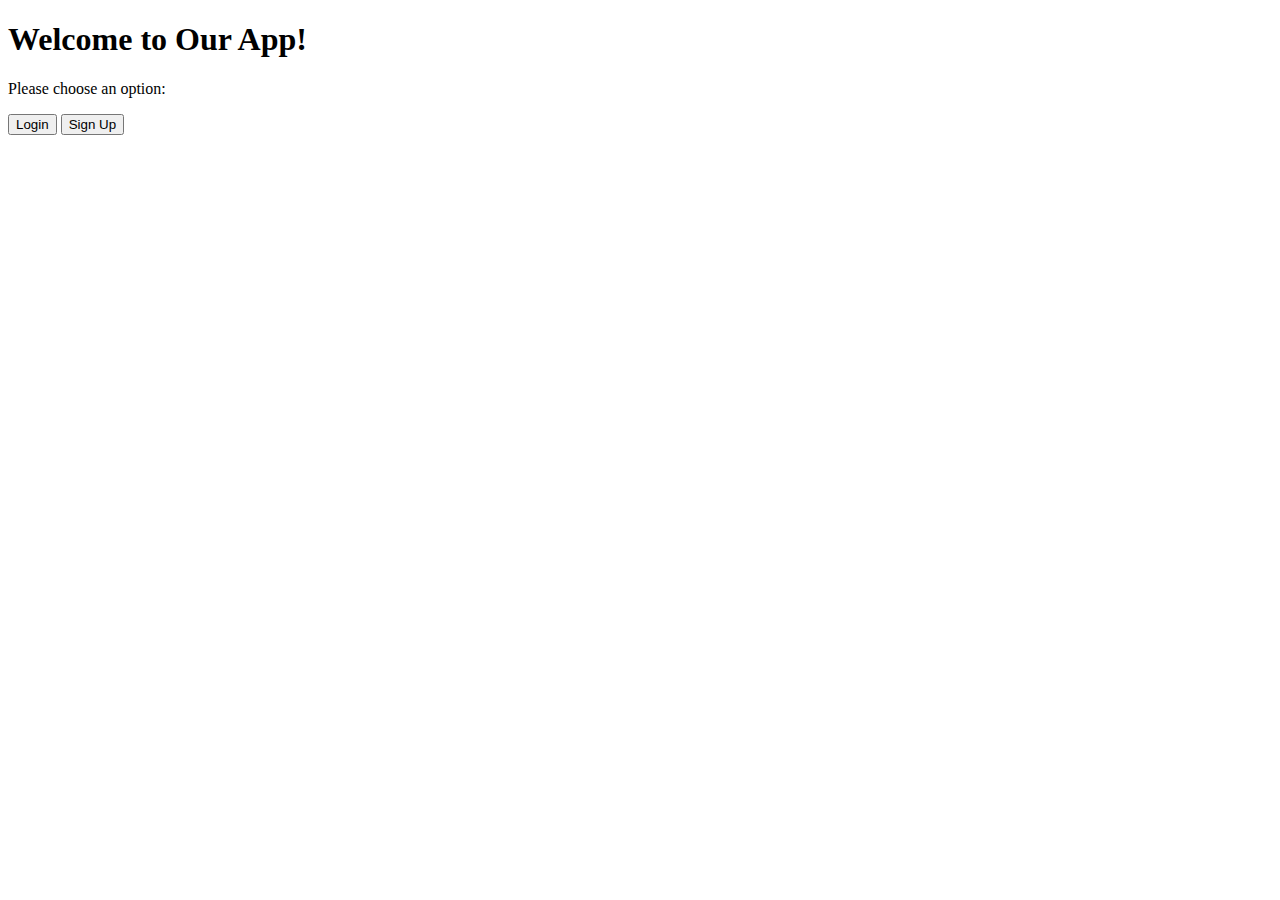
<file: login_page/index.html>
<!DOCTYPE html>
<html lang="en">
<head>
    <meta charset="UTF-8">
    <meta name="viewport" content="width=device-width, initial-scale=1.0">
    <title>Service provider</title>
</head>
<body>
    <div class="welcome-container">
        <h1>Welcome to Our App!</h1>
        <p>Please choose an option:</p>
        <button class="login-btn" onclick="window.location.href='login.html'">Login</button>
        <button class="signup-btn" onclick="window.location.href='signup.html'">Sign Up</button>
    </div>

    
</body>
</html>
</file>
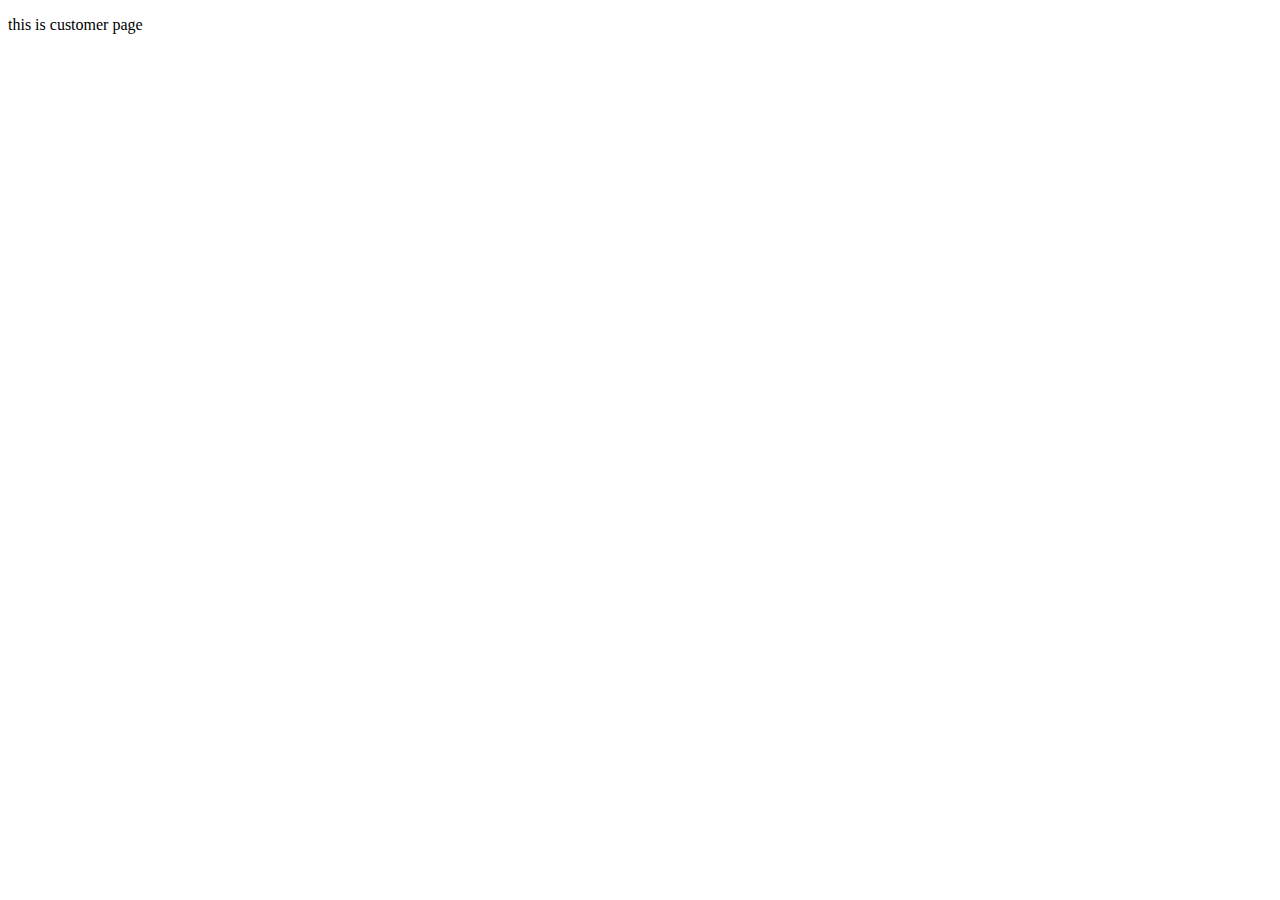
<file: login_page/customerPage.html>
<!DOCTYPE html>
<html lang="en">
<head>
    <meta charset="UTF-8">
    <meta name="viewport" content="width=device-width, initial-scale=1.0">
    <title>Document</title>
</head>
<body>
    <p>this is customer page</p>
</body>
</html>
</file>
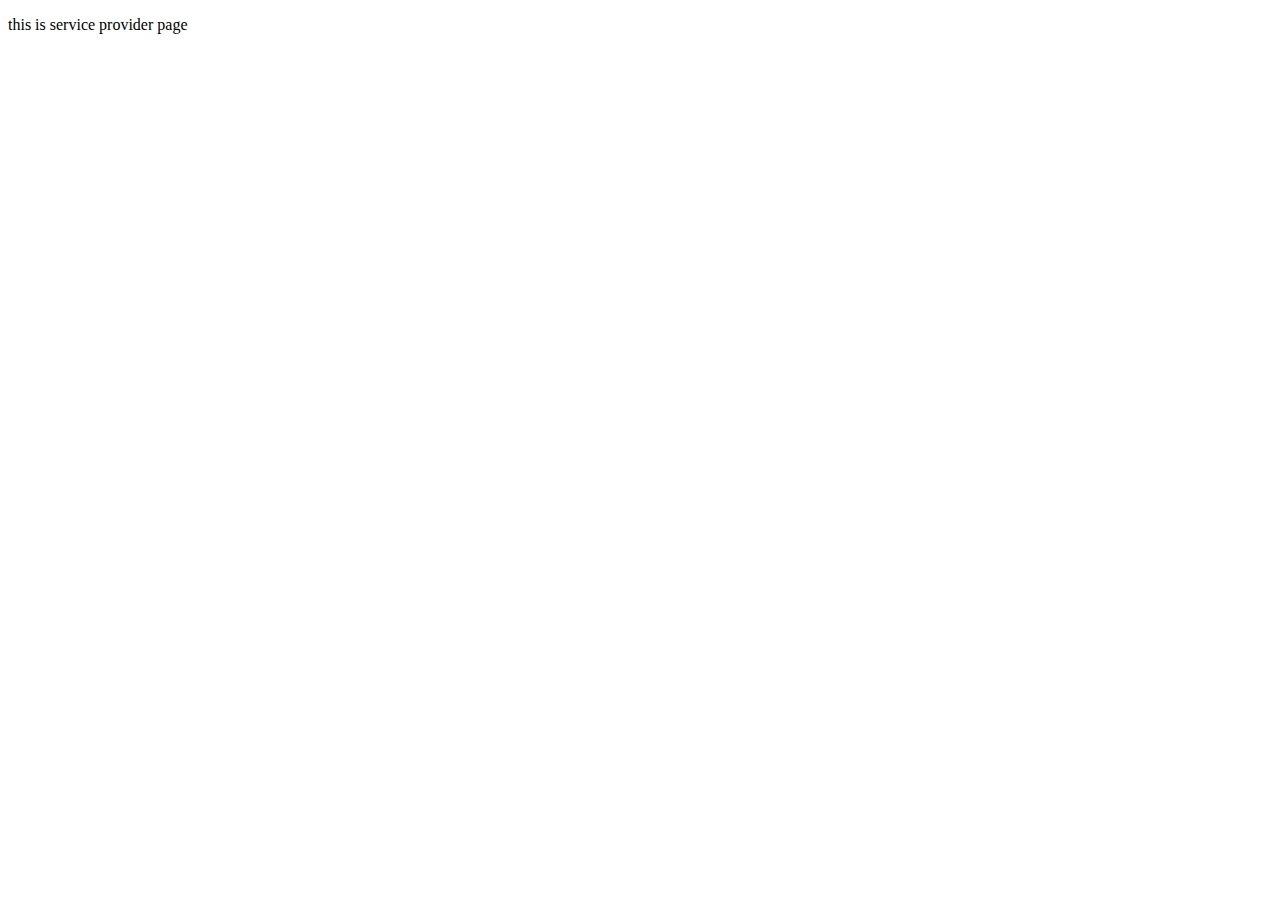
<file: login_page/service.html>
<!DOCTYPE html>
<html lang="en">
<head>
    <meta charset="UTF-8">
    <meta name="viewport" content="width=device-width, initial-scale=1.0">
    <title>Document</title>
</head>
<body>
    <p>this is service provider page</p>
</body>
</html>
</file>
